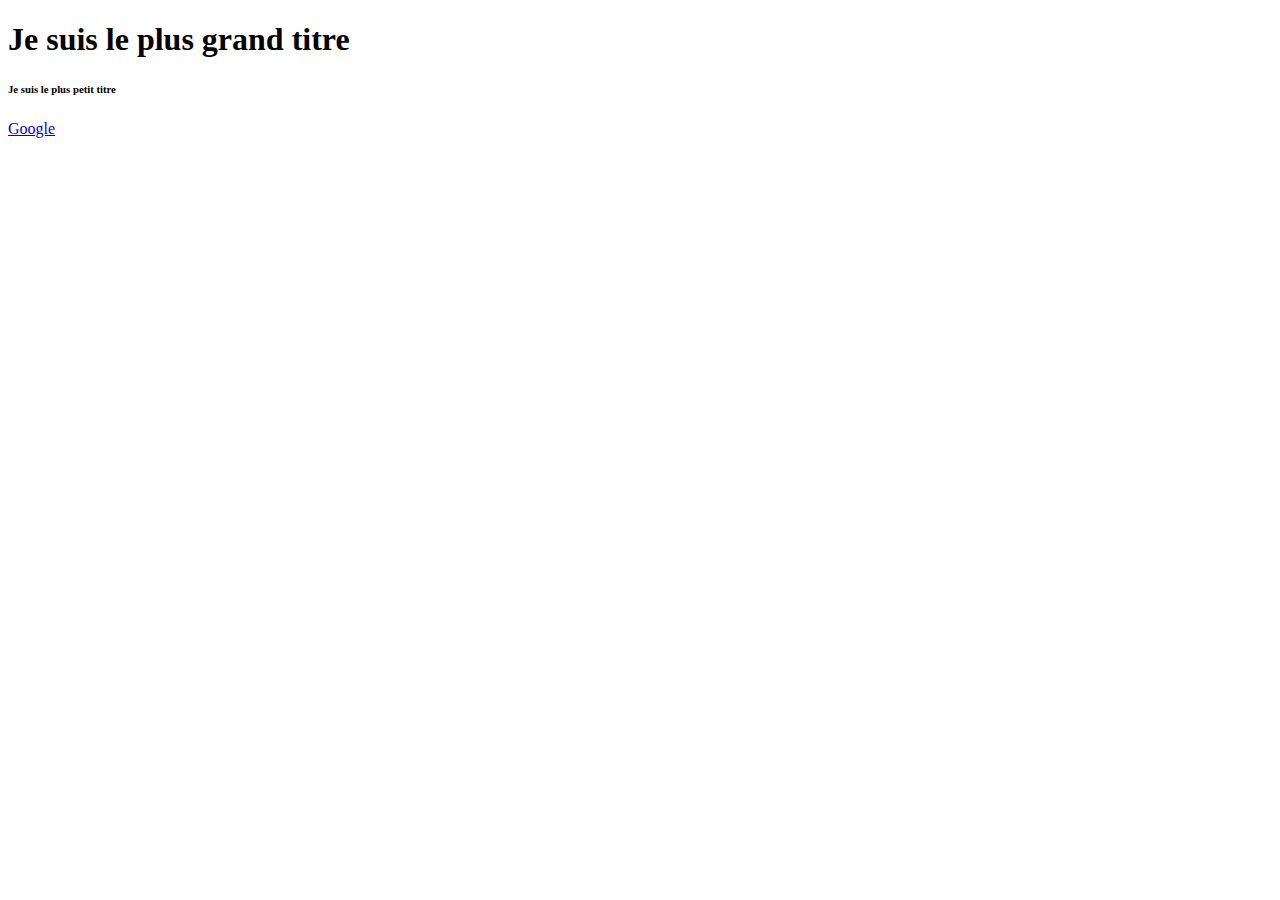
<file: 1. HTML_practice/2 . Les balises titres et liens html/solution/index.html>
<!DOCTYPE html>
<html>
<head>
    <meta charset="UTF-8">
    <title>Les balises HTML</title>
</head>
<body>

    <h1>Je suis le plus grand titre</h1>

    <h6>Je suis le plus petit titre</h6>

    <a href="http://www.google.fr" target="_blank">Google</a>

</body>
</html>
</file>
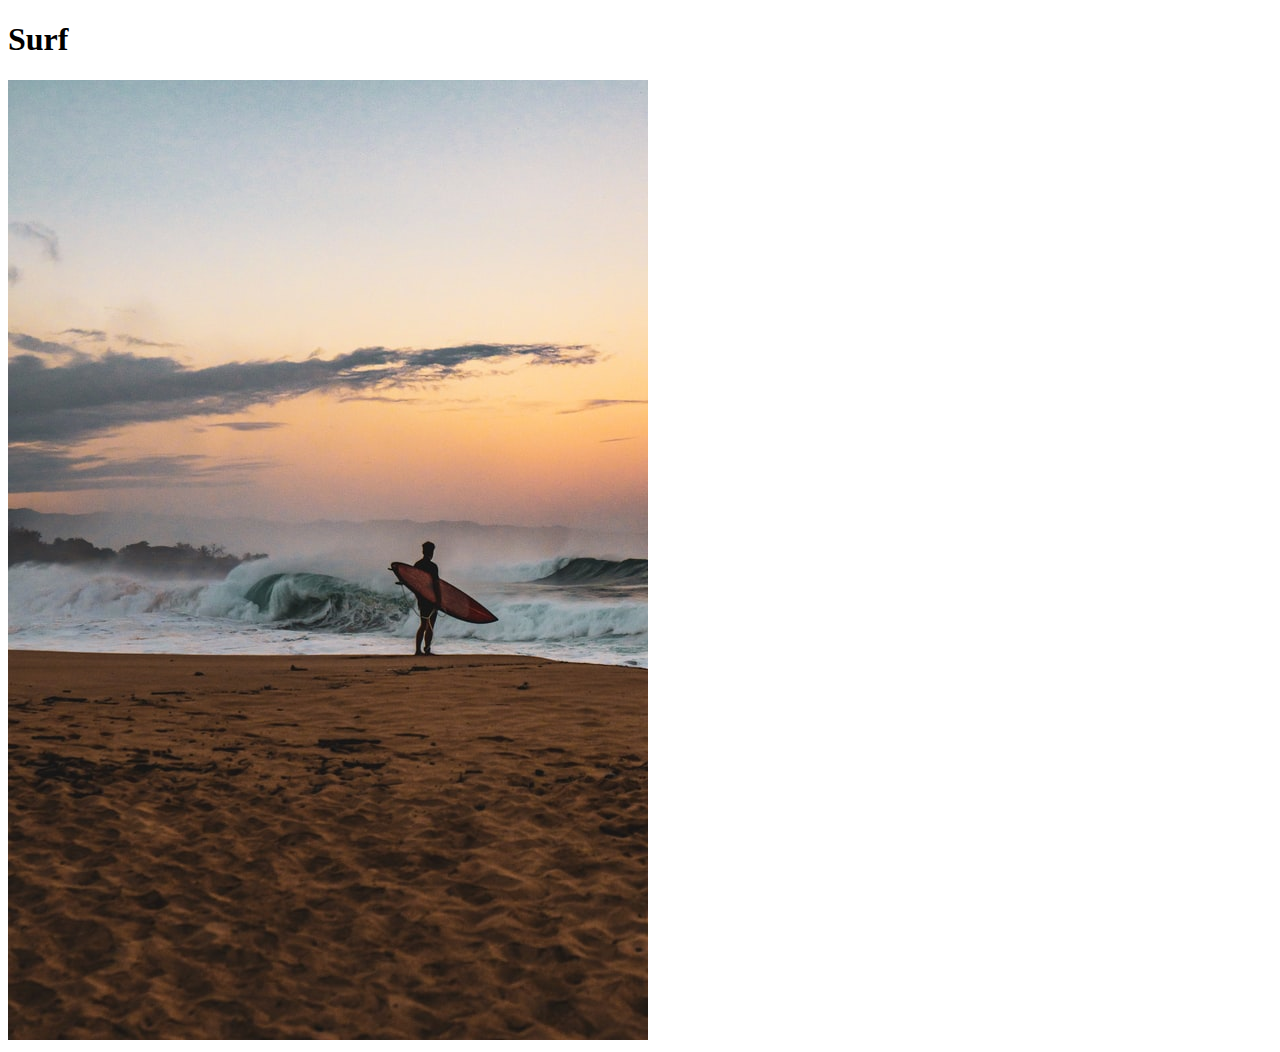
<file: 1. HTML_practice/3. La balise img/solution/index.html>
<!DOCTYPE html>
<html >
<head>
    <meta charset="UTF-8">
    <title>Une image</title>
</head>
<body>
    <h1>Surf</h1>
    <img src="surf_img.jpg" alt="une personne allant faire du surf">
</body>
</html>
</file>
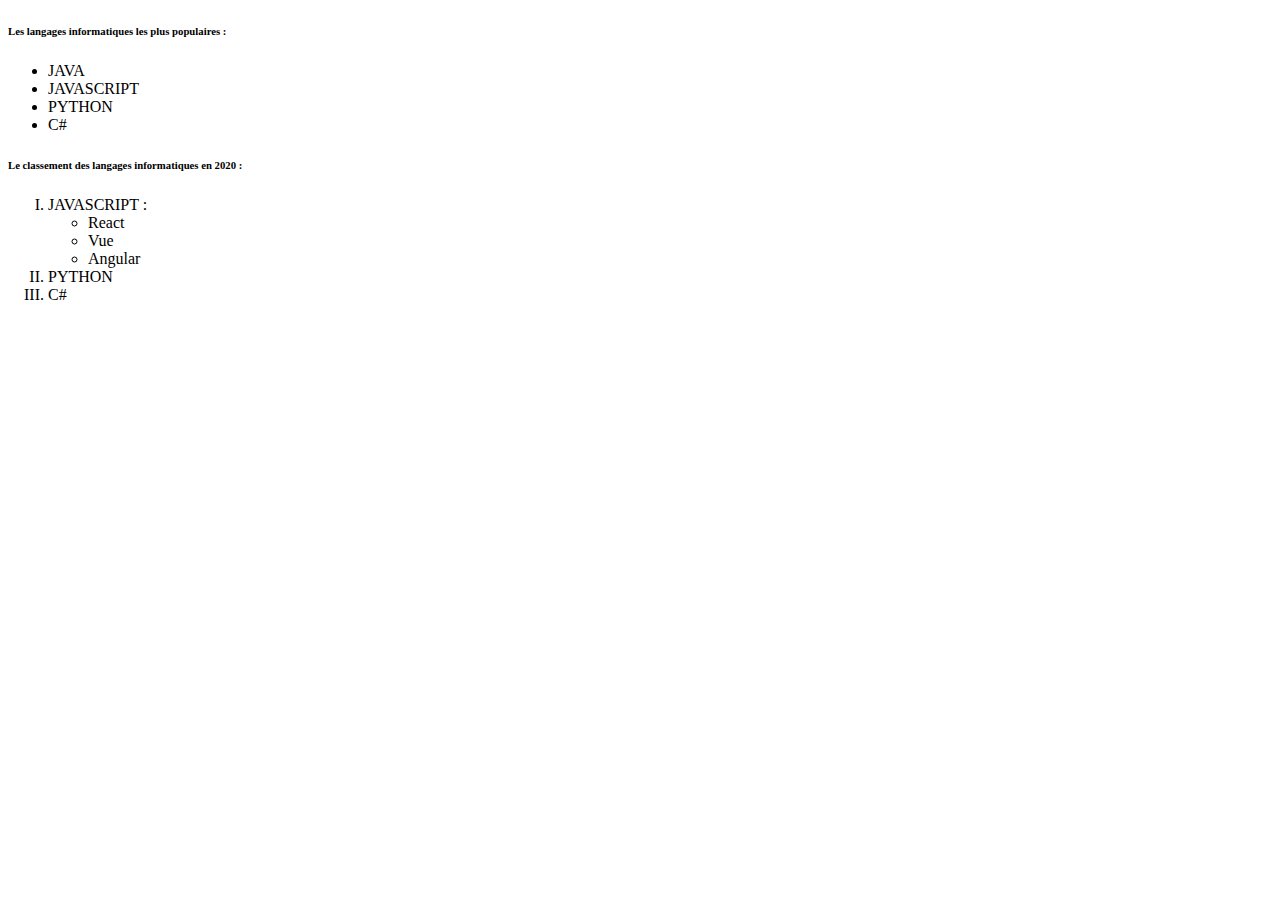
<file: 1. HTML_practice/4. Les listes/solution/index.html>
<!DOCTYPE html>
<html>
<head>
    <meta charset="UTF-8">
    <title>Les listes</title>
</head>
<body>
    <h6>Les langages informatiques les plus populaires :</h6>
    <ul>
        <li>JAVA</li>
        <li>JAVASCRIPT</li>
        <li>PYTHON</li>
        <li>C#</li>
    </ul>
<h6>Le classement des langages informatiques en 2020 :</h6>
    <ol type="I">
        <li>JAVASCRIPT : 
                    <ul>                  
                        <li>React</li>
                        <li>Vue</li>
                        <li>Angular</li>
                    </ul>
        </li>
        <li>PYTHON</li>
        <li>C#</li>
    </ol>
</body>
</html>
</file>
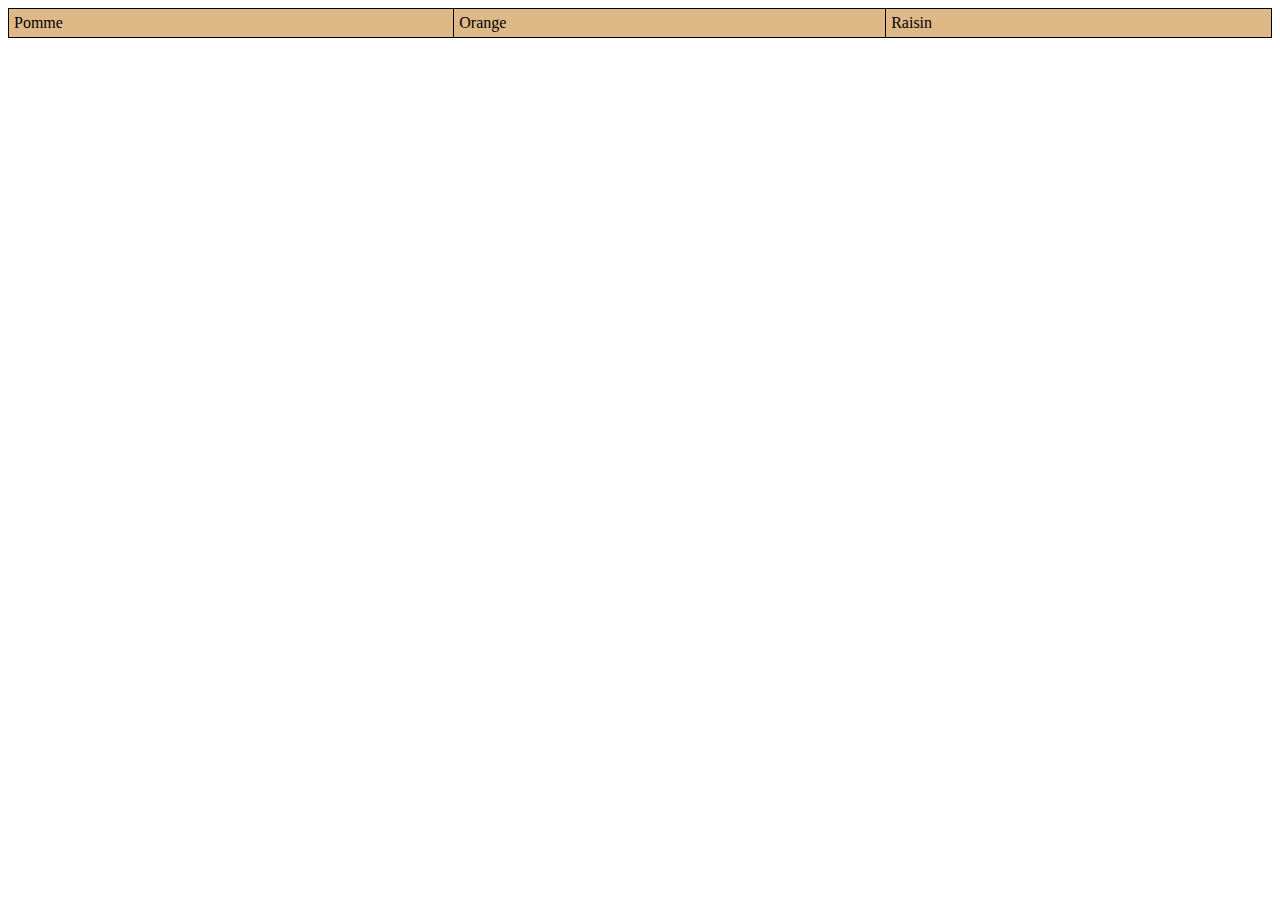
<file: 1. HTML_practice/5. Les tableaux/solution/index.html>
<!DOCTYPE html>
<html>
<head>
    <meta charset="UTF-8">
    <title>Les tableaux</title>
    <link rel="stylesheet" href="style.css">
</head>
<body>
    <table>
        <thead>
            <tr>
                <td>Ananas</td>
                <td>Fraise</td>
                <td>Banane</td>
            </tr>
        </thead>
            <tr>
                <td>Pomme</td>
                <td>Orange</td>
                <td>Raisin</td>
            </tr>
            <tfoot>
                <tr>
                    <td>Pastèque</td>
                    <td>Poire</td>
                    <td>Framboise</td>
                </tr>
            </tfoot>
    </table>

</body>
</html>
</file>
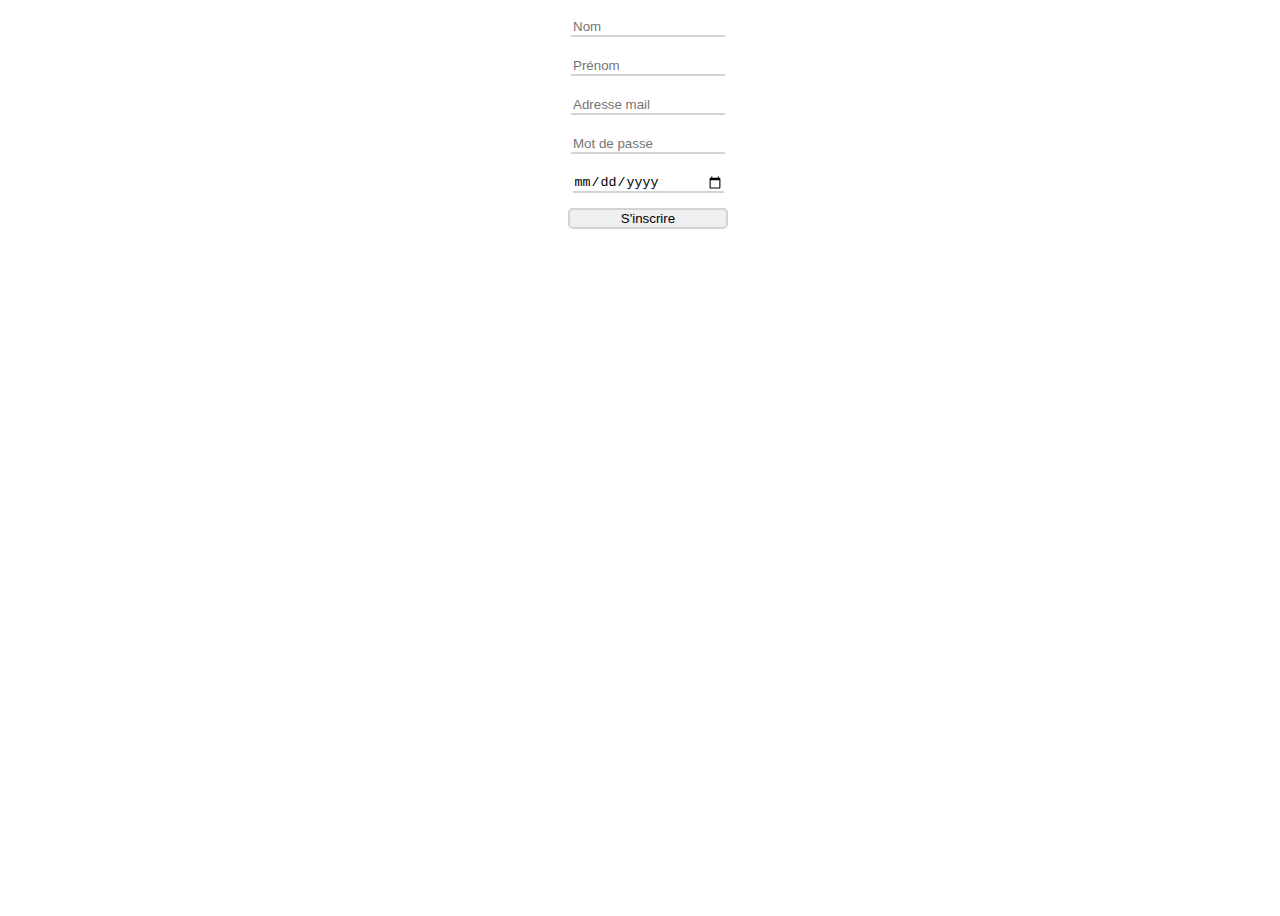
<file: 1. HTML_practice/6. Les formulaires/solution/index.html>
<!DOCTYPE html>
<html lang="en">
<head>
    <meta charset="UTF-8">
    <title>Formulaire</title>
    <link rel="stylesheet" href="style.css">
</head>
<body>
    <form action="/Subscribe" method="POST">

        <input  type="text" placeholder="Nom">
        <input  type="text" placeholder="Prénom">
        <input  type="email" placeholder="Adresse mail">
        <input  type="password" placeholder="Mot de passe">
        <input type="date">
        <button  type="submit">S'inscrire</button>

    </form>


    
</body>
</html>
</file>
<file: 1. HTML_practice/5. Les tableaux/solution/style.css>
table {
  border-collapse: collapse;
  background-color: burlywood;
  width: 100%;
}
td,
tr {
  border: 1px solid black;
  padding: 5px;
}

thead {
  display: none;
}

tfoot {
  display: none;
}
</file>
<file: 1. HTML_practice/6. Les formulaires/solution/style.css>
body {
  width: 100vw;
  height: 100vh;
}

body > form {
  display: flex;
  flex-direction: column;
  justify-content: space-evenly;
  align-items: center;
}

body > form > input {
  margin-top: 10px;
  margin-bottom: 10px;
  width: 150px;
  border: none;
  border-bottom: 2px solid lightgray;
}

button {
  width: 160px;
  border: 2px solid lightgray;
  margin-top: 5px;
  border-radius: 5px;
}
</file>
